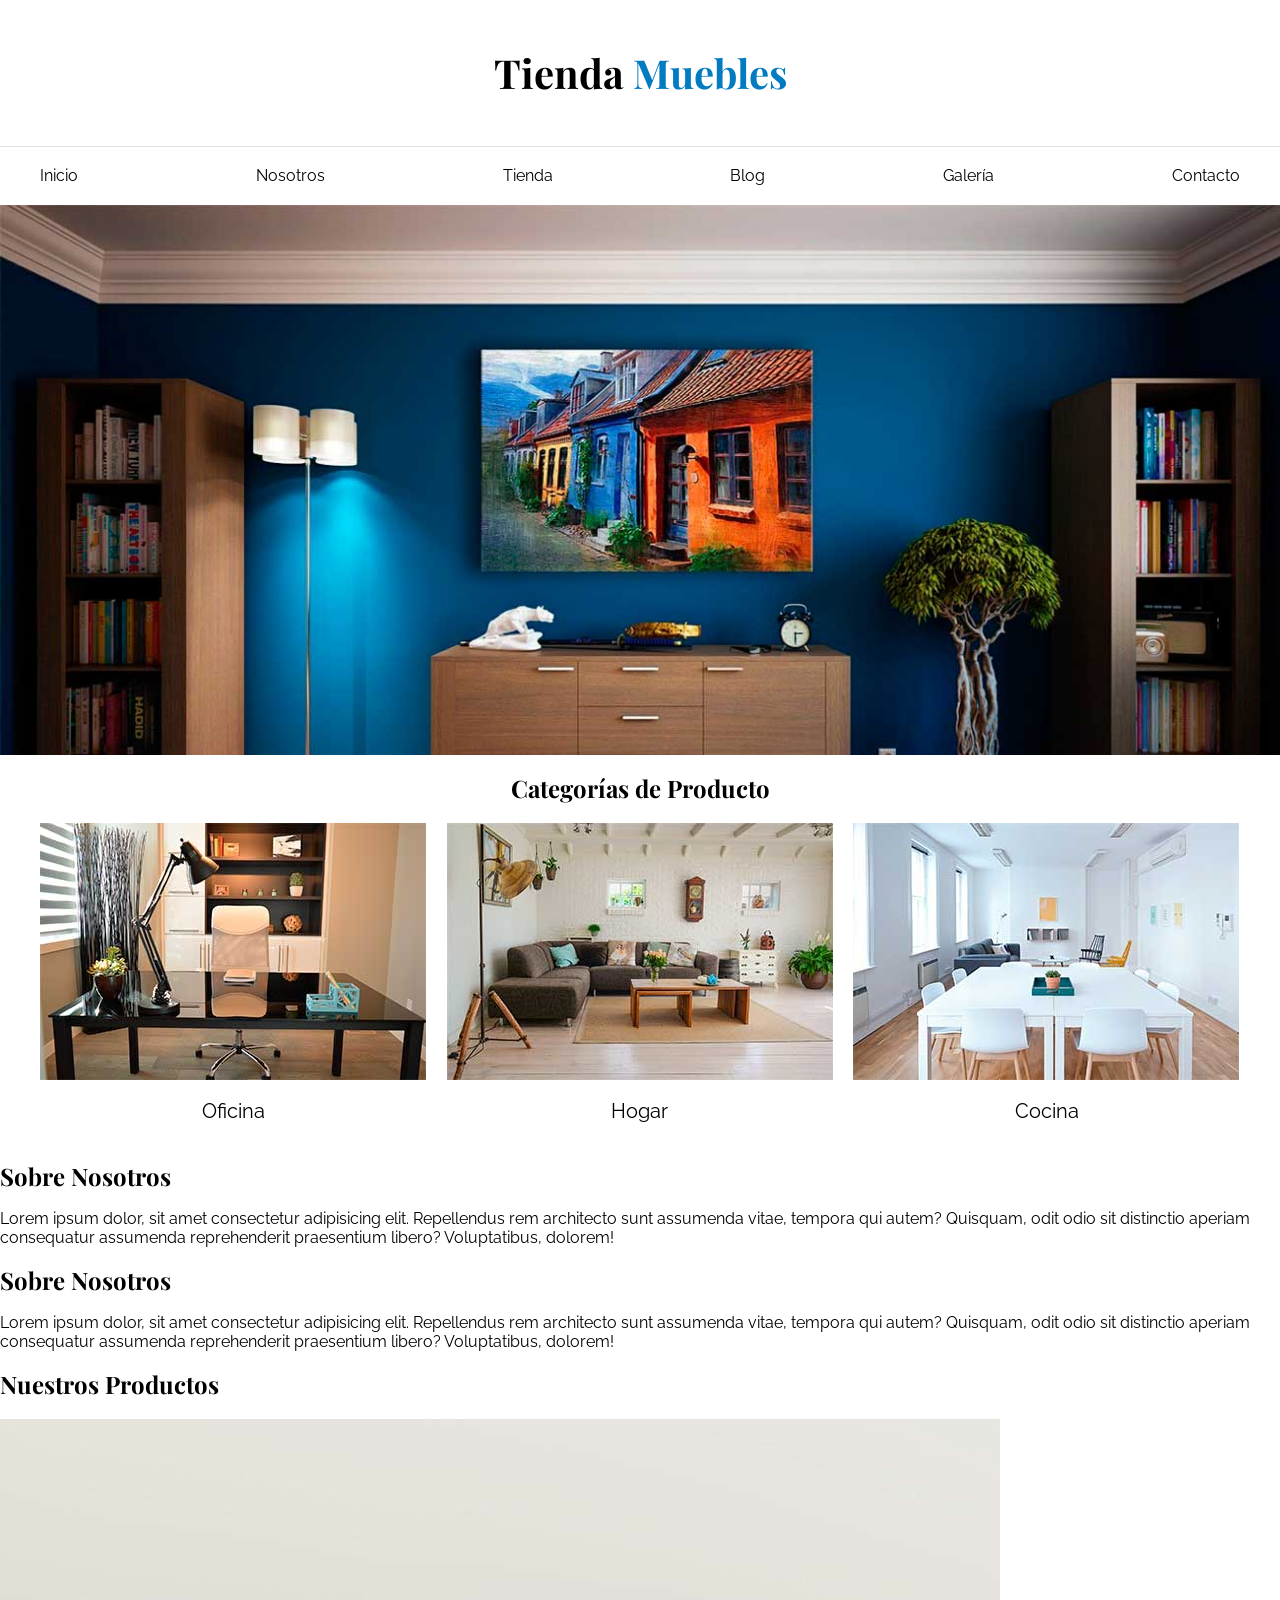
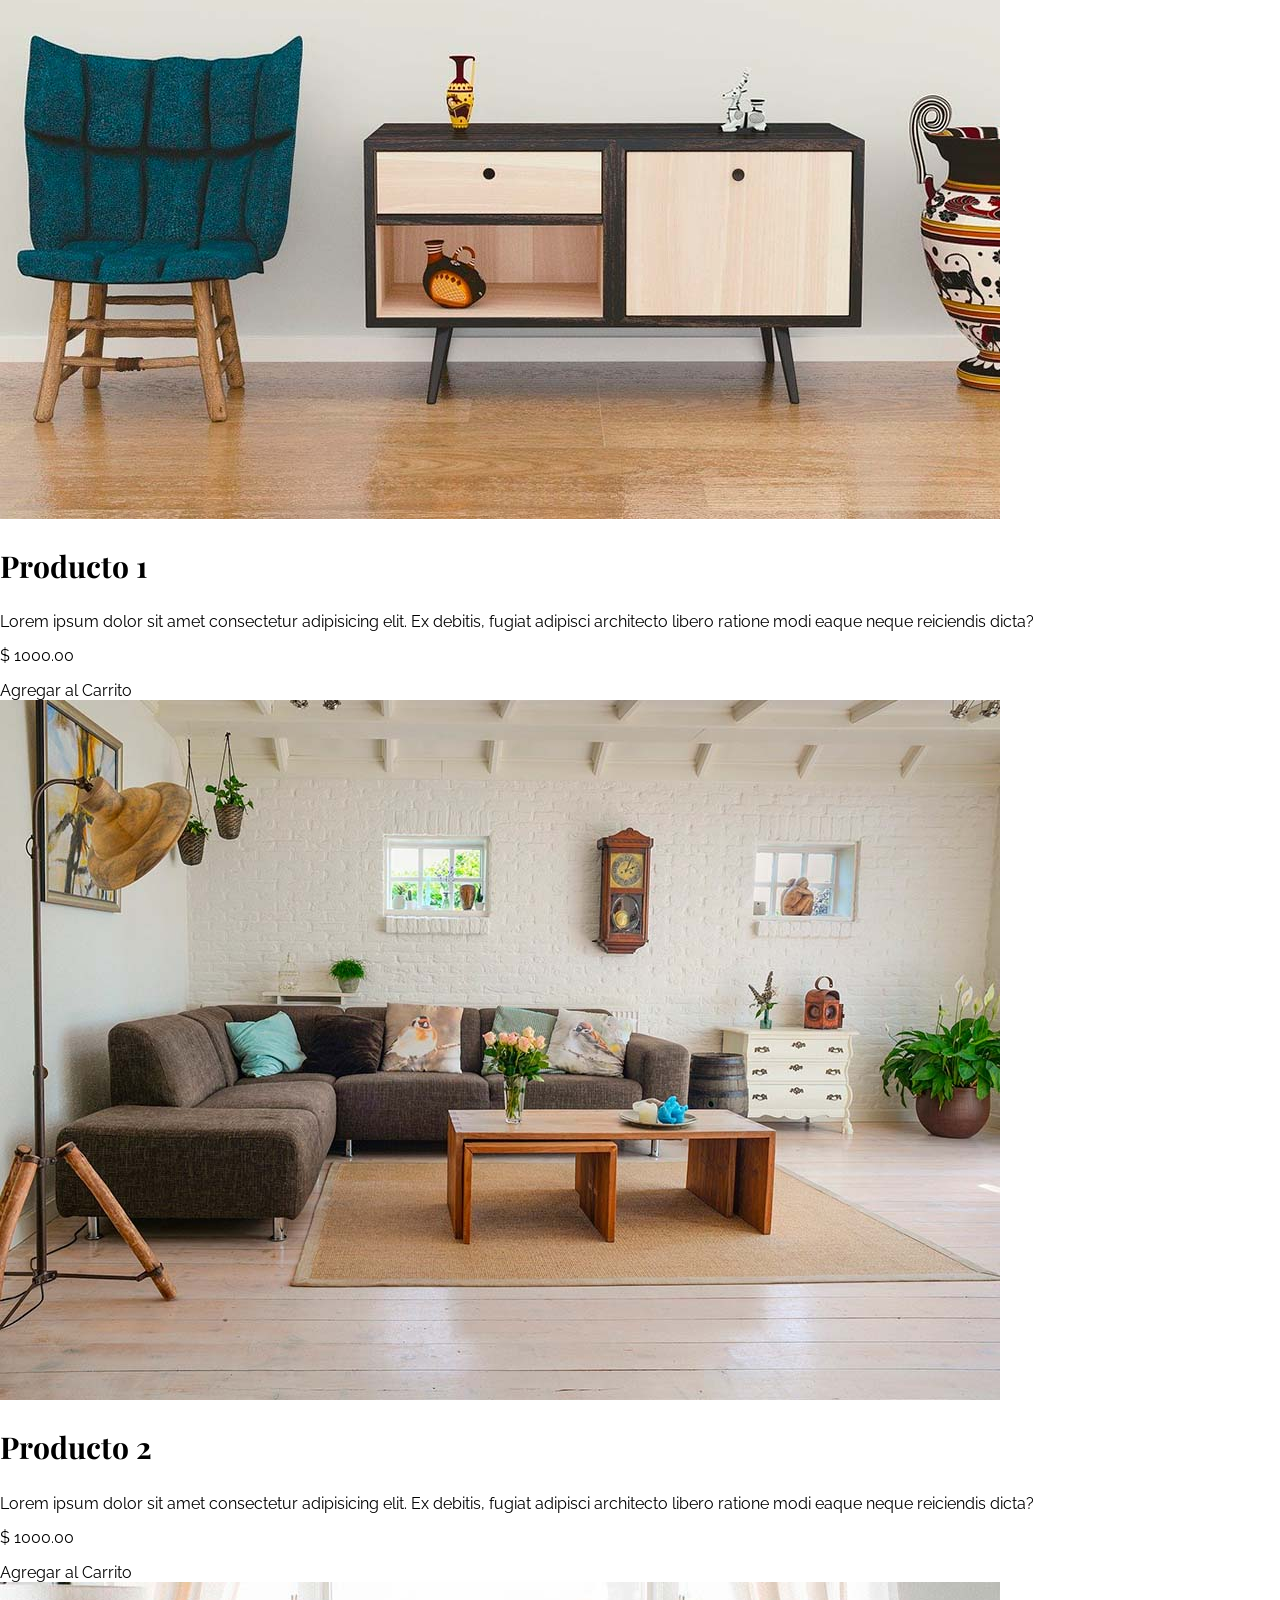
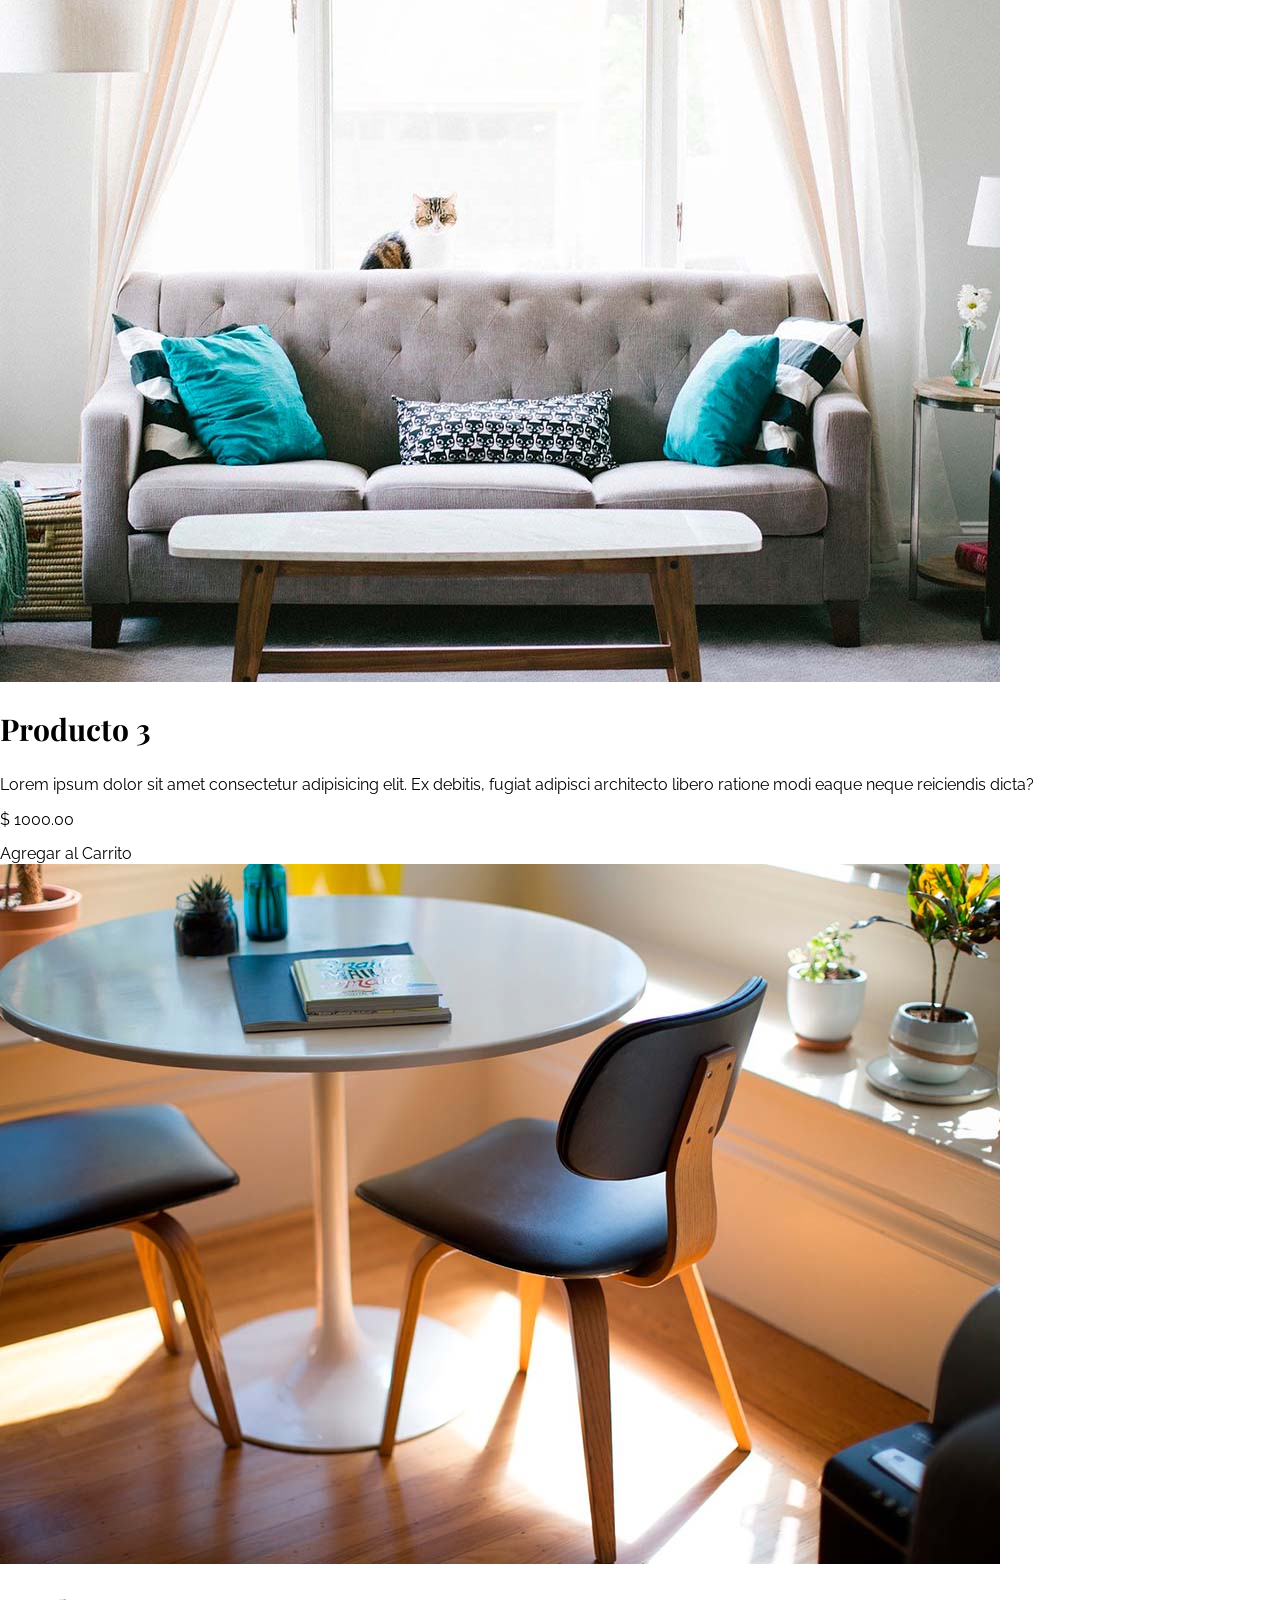
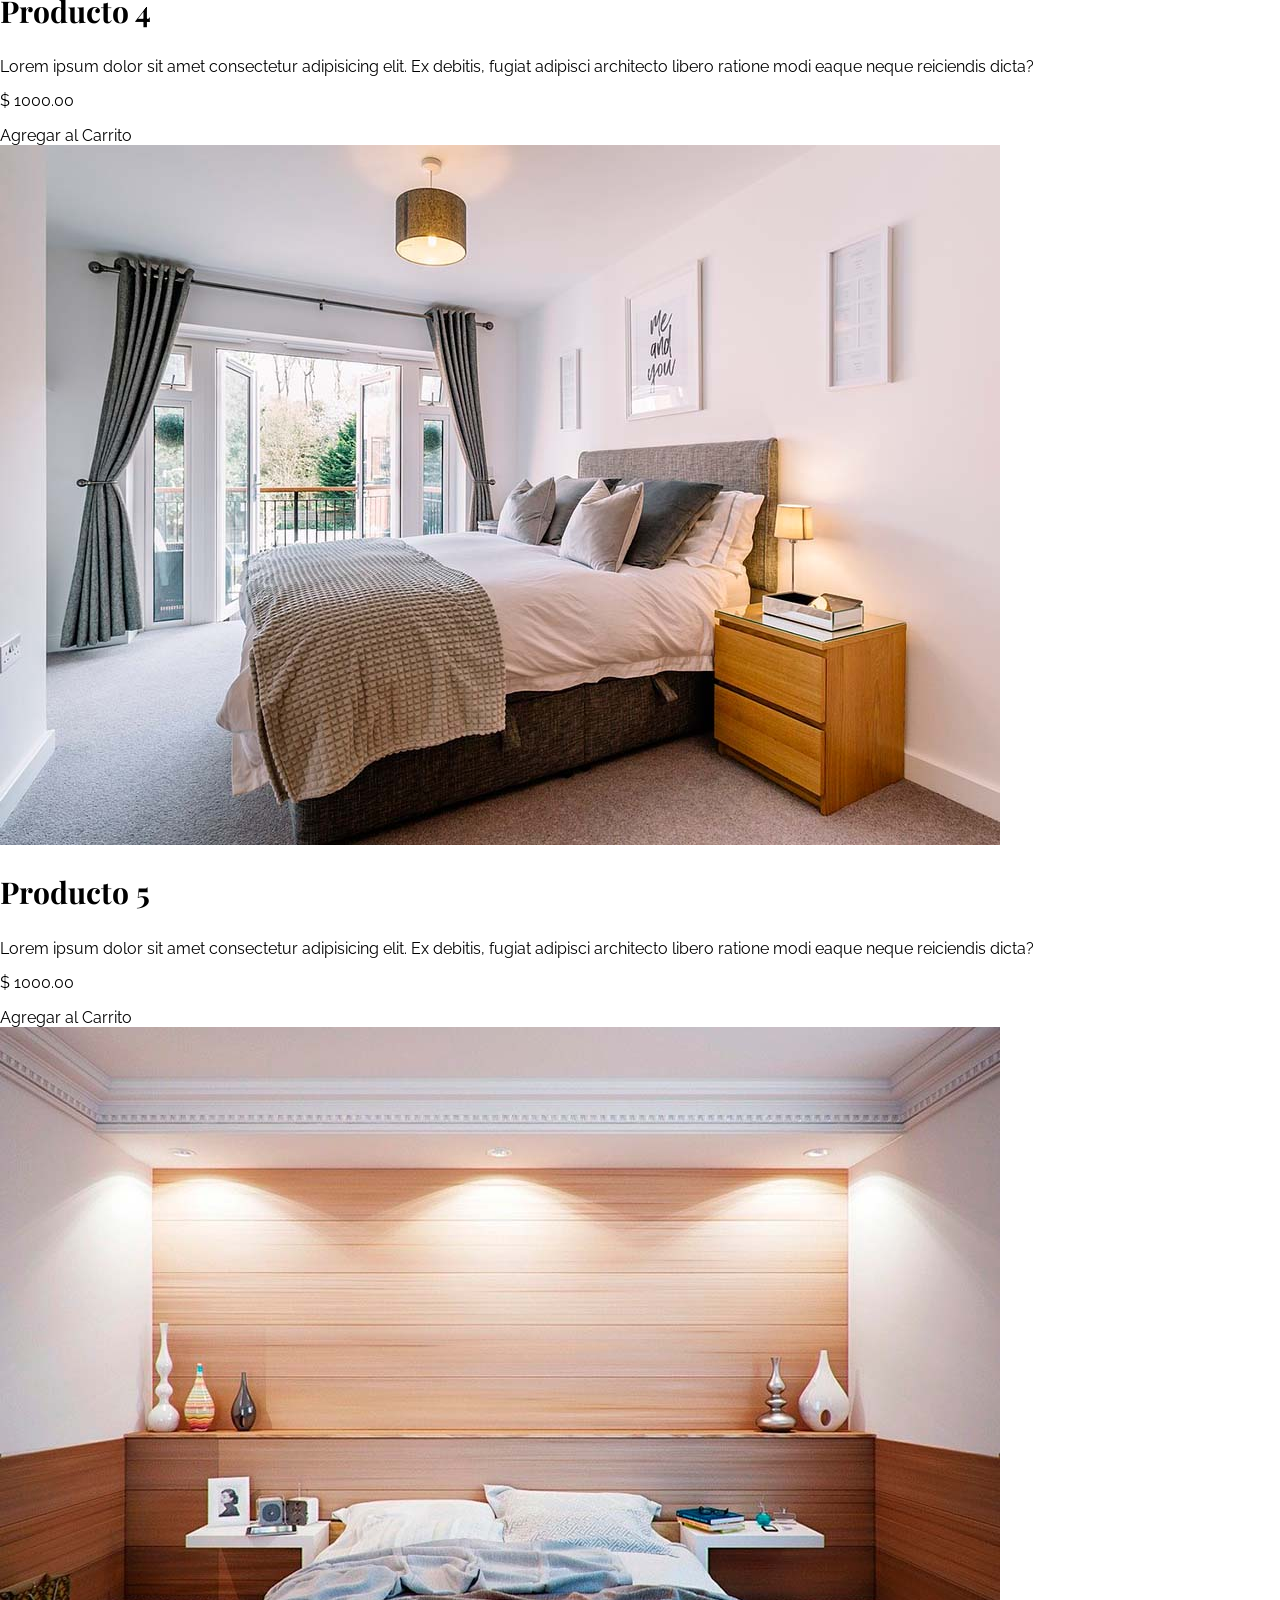
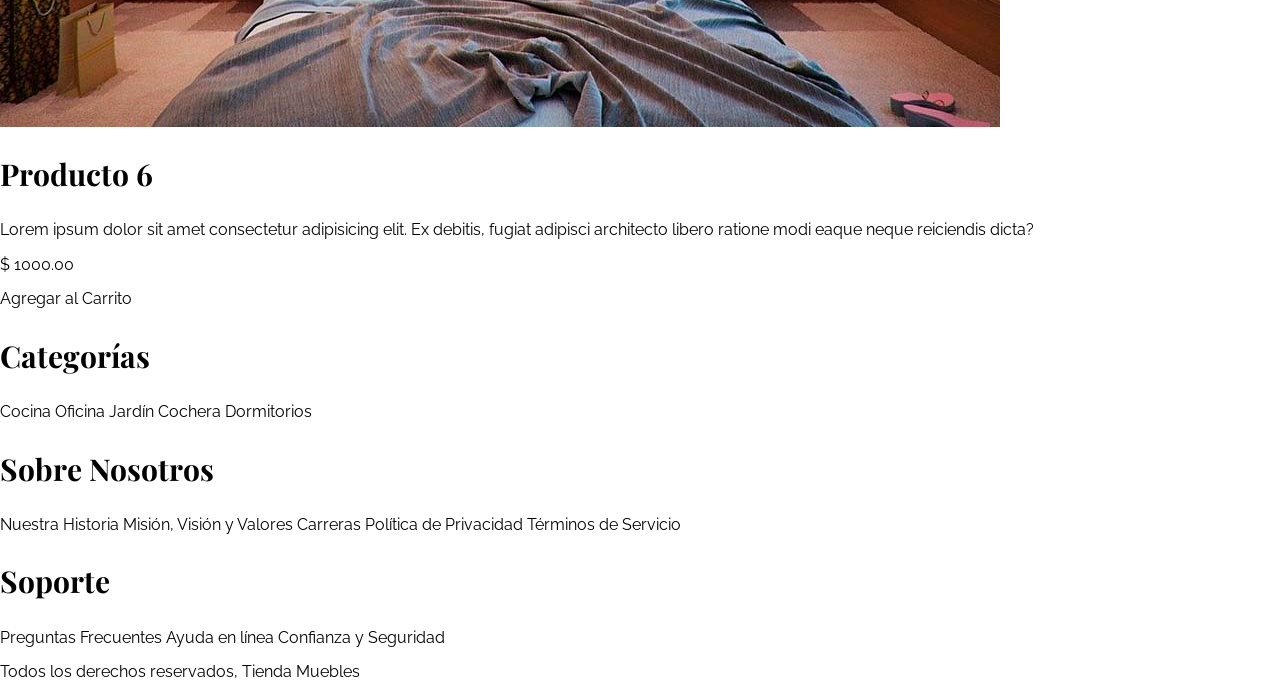
<file: index.html>
<!DOCTYPE html>
<!-- idioma de la página -->
<html lang="es">
<head>
    <!-- utf-8 para permitir caracteres especiales como Ñ o tildes -->
    <meta charset="UTF-8">
    <!-- viewport,etc para responsive web design, se verá después -->
    <meta name="viewport" content="width=device-width, initial-scale=1.0">
    <!-- title se verá en la parte superior de la ventana en el navegador -->
    <title>Ecommerce - Home</title>
    <link rel="stylesheet" href="css/normalize.css">
    <link rel="preconnect" href="https://fonts.googleapis.com">
    <link rel="preconnect" href="https://fonts.gstatic.com" crossorigin>
    <link href="https://fonts.googleapis.com/css2?family=Playfair+Display:ital,wght@0,400..900;1,400..900&family=Raleway:ital,wght@0,100..900;1,100..900&display=swap" rel="stylesheet">
    <link rel="stylesheet" href="css/styles.css">
</head>
<body>
    <!-- Etiquetas semanticas -->
    <!-- header - Parte superior de un sitio web o un elemento -->
    <!-- footer - Parte inferior de un sitio web o un elemento -->
    <!-- nav - Grupo de enlaces o navegacion -->
    <!-- header - Contenido principal de un archivo .html SOLO "1" POR ARCHIVO -->
    <!-- main - parte más importante de la página -->
    <!-- section - Cuando el primer hijo es un heading e introduce una nueva sección -->
    <!-- aside - El contenido que acompaña al principal o barra lateral -->
    <!-- div - cuando ninguno de los anteriores se puede usar -->
    
    <header>
        
        <!-- headings -->
        <h1 class="nombre-sitio">Tienda <span>Muebles</span></h1>

    </header>
    <!-- Si se coloca ID que tenga 2 palabras, separarlos por un guion, no por espacios -->

    <div class="contenedor-navegacion">
        <nav class="nav-principal contenedor">
            <!-- enlaces -->
            <a href="index.html">Inicio</a>
            <a href="nosotros.html">Nosotros</a>
            <a href="tienda.html">Tienda</a>
            <a href="blog.html">Blog</a>
            <a href="galeria.html">Galería</a>
            <a href="contacto.html">Contacto</a>
        </nav>
    </div>

    <div class="hero"></div>

    <section class="contenedor categorias">
        
        <h2>Categorías de <span>Producto</span></h2>

        <div class="listado-categorias">
            <div class="categoria">
                <!-- imágenes -->
                <img src="img/categoria1.jpg" alt="Imagen categoría">
                <a href="#">Oficina</a>
            </div>
            <div class="categoria">
                <img src="img/categoria2.jpg" alt="Imagen categoría">
                <a href="#">Hogar</a>
            </div>
            <div class="categoria">
                <img src="img/categoria3.jpg" alt="Imagen categoría">
                <a href="#">Cocina</a>
            </div>
        </div>
    
    </section>

    <section class="sobre-nosotros">
        <div>
            <h2>Sobre Nosotros</h2>
            <p>Lorem ipsum dolor, sit amet consectetur adipisicing elit. Repellendus rem architecto sunt assumenda vitae, tempora qui autem? Quisquam, odit odio sit distinctio aperiam consequatur assumenda reprehenderit praesentium libero? Voluptatibus, dolorem!</p>
        </div>
    </section>
    <section class="sobre-empresa">
        <div>
            <h2>Sobre Nosotros</h2>
            <p>Lorem ipsum dolor, sit amet consectetur adipisicing elit. Repellendus rem architecto sunt assumenda vitae, tempora qui autem? Quisquam, odit odio sit distinctio aperiam consequatur assumenda reprehenderit praesentium libero? Voluptatibus, dolorem!</p>
        </div>
    </section>

    <main>
        
        <h2>Nuestros Productos</h2>

        <div>
            <div>
                <img src="img/producto1.jpg" alt="Imagen producto 1">
                <div>
                    <h3>Producto 1</h3>
                    <p>Lorem ipsum dolor sit amet consectetur adipisicing elit. Ex debitis, fugiat adipisci architecto libero ratione modi eaque neque reiciendis dicta?</p>
                    <p> $ 1000.00</p>

                    <a href="#">Agregar al Carrito</a>
                </div> <!-- Info producto -->
            </div> <!-- Producto -->

            <div>
                <img src="img/producto2.jpg" alt="Imagen producto 2">
                <div>
                    <h3>Producto 2</h3>
                    <p>Lorem ipsum dolor sit amet consectetur adipisicing elit. Ex debitis, fugiat adipisci architecto libero ratione modi eaque neque reiciendis dicta?</p>
                    <p> $ 1000.00</p>

                    <a href="#">Agregar al Carrito</a>
                </div> <!-- Info producto -->
            </div> <!-- Producto -->

            <div>
                <img src="img/producto3.jpg" alt="Imagen producto 3">
                <div>
                    <h3>Producto 3</h3>
                    <p>Lorem ipsum dolor sit amet consectetur adipisicing elit. Ex debitis, fugiat adipisci architecto libero ratione modi eaque neque reiciendis dicta?</p>
                    <p> $ 1000.00</p>

                    <a href="#">Agregar al Carrito</a>
                </div> <!-- Info producto -->
            </div> <!-- Producto -->

            <div>
                <img src="img/producto4.jpg" alt="Imagen producto 4">
                <div>
                    <h3>Producto 4</h3>
                    <p>Lorem ipsum dolor sit amet consectetur adipisicing elit. Ex debitis, fugiat adipisci architecto libero ratione modi eaque neque reiciendis dicta?</p>
                    <p> $ 1000.00</p>

                    <a href="#">Agregar al Carrito</a>
                </div> <!-- Info producto -->
            </div> <!-- Producto -->

            <div>
                <img src="img/producto5.jpg" alt="Imagen producto 5">
                <div>
                    <h3>Producto 5</h3>
                    <p>Lorem ipsum dolor sit amet consectetur adipisicing elit. Ex debitis, fugiat adipisci architecto libero ratione modi eaque neque reiciendis dicta?</p>
                    <p> $ 1000.00</p>

                    <a href="#">Agregar al Carrito</a>
                </div> <!-- Info producto -->
            </div> <!-- Producto -->

            <div>
                <img src="img/producto6.jpg" alt="Imagen producto 6">
                <div>
                    <h3>Producto 6</h3>
                    <p>Lorem ipsum dolor sit amet consectetur adipisicing elit. Ex debitis, fugiat adipisci architecto libero ratione modi eaque neque reiciendis dicta?</p>
                    <p> $ 1000.00</p>

                    <a href="#">Agregar al Carrito</a>
                </div> <!-- Info producto -->
            </div> <!-- Producto -->

        </div> <!--fin del listado de producto-->

    </main>

    <footer>

        <div>
            <h3>Categorías</h3>
            <nav id="navegacion">
                <a href="#">Cocina</a>
                <a href="#">Oficina</a>
                <a href="#">Jardín</a>
                <a href="#">Cochera</a>
                <a href="#">Dormitorios</a>
            </nav>
        </div>

        <div>
            <h3>Sobre Nosotros</h3>
            <nav class="navegacion">
                <a href="#">Nuestra Historia</a>
                <a href="#">Misión, Visión y Valores</a>
                <a href="#">Carreras</a>
                <a href="#">Política de Privacidad</a>
                <a href="#">Términos de Servicio</a>
            </nav>
        </div>

        <div>
            <h3>Soporte</h3>
            <nav>
                <a href="#">Preguntas Frecuentes</a>
                <a href="#">Ayuda en línea</a>
                <a href="#">Confianza y Seguridad</a>
            </nav>
        </div>

        <p>Todos los derechos reservados, Tienda Muebles</p>

    </footer>
    
</body>
</html>
</file>
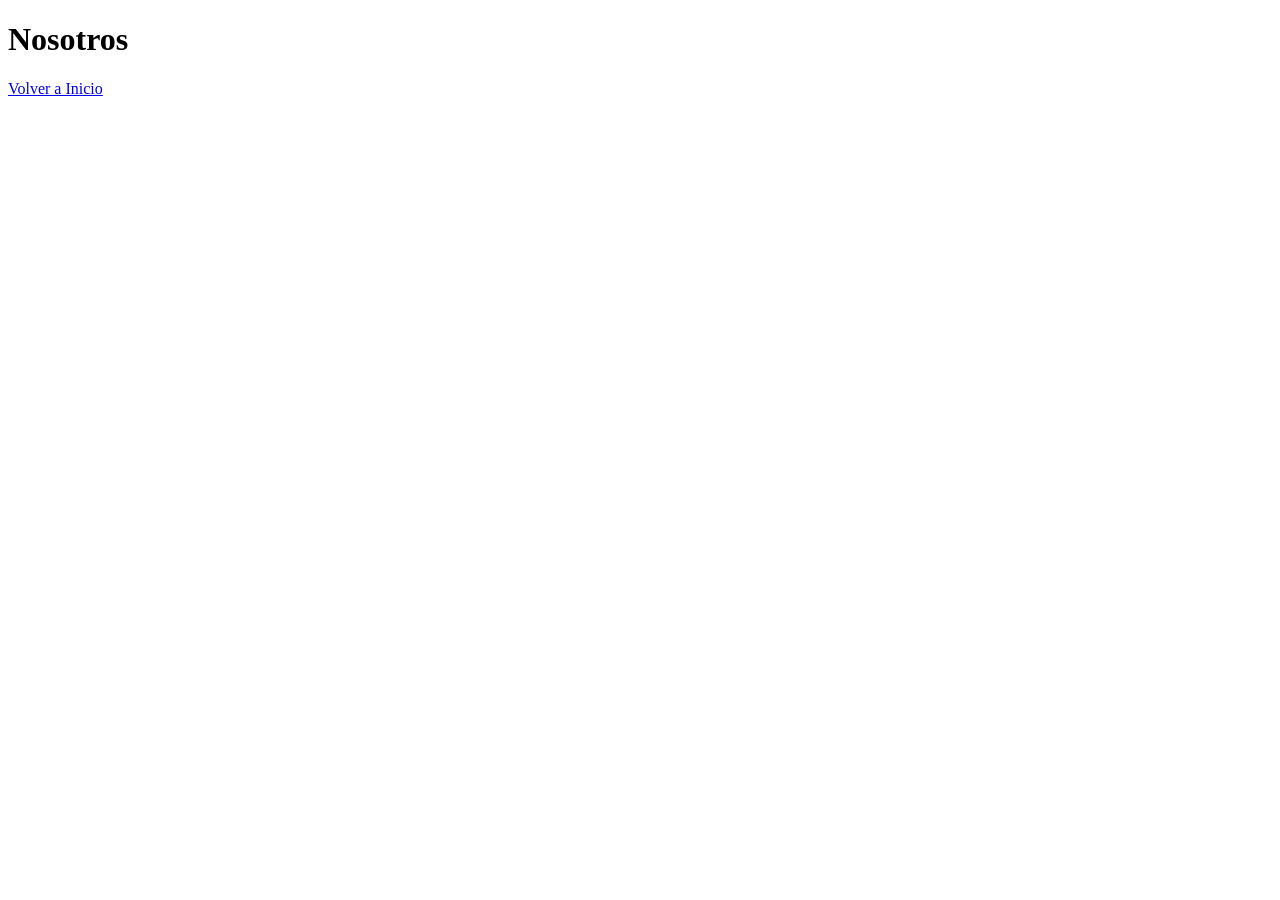
<file: nosotros.html>
<!DOCTYPE html>
<html lang="es">
<head>
    <meta charset="UTF-8">
    <meta name="viewport" content="width=device-width, initial-scale=1.0">
    <title>Nosotros</title>
</head>
<body>

    <h1>Nosotros</h1>

    <a href="index.html">Volver a Inicio</a>
</body>
</html>
</file>
<file: css/styles.css>
/* Snipped border-box */

html{
    box-sizing: border-box;
    font-size: 62.5%; /*1RREM = 10PX*/
}
*, *:before, *:after{
    box-sizing: inherit;
}

body {
    font-family: 'Raleway', sans-serif;
    font-size: 1.6rem;
}

/* SELECTOR */
/* p - elemento a modificar*/
/* {} - llaves, todo lo que esté dentro se aplica al selector */

/* color - PROPIEDAD */
/* blue - VALOR */
/* PROPIEDAD - VALOR = DECLARACIÓN */

/* px - unidad de medida */

/* p {
    color: blue;
    font-size: 20px
}*/


/* h1 {
    font-size: 20px;
    color: #000000; */
    /* rgb (0,0,0)
    rgba (0 0 0 0.5) */
    /* COLORES
    por Nombre, Hexadecimal, RGB, HSL, rgba*/
/* } */

/* span que esté dentro de un h1 */
/* h1 span{
    color:#037bc0;
} */
/* span que esté dentro de un h2 */
/* h2 span {
    color: green;
} */

/* seleccionar el primer hijo de un enlace dentro de un nav */
/* nav a:nth-child(3) {
    text-transform: uppercase;
    font-size: 50px;
} */
/* last-child, ultimo hijo 
    nth-child() - se coloca en el parentesis el #de hijo a seleccionar*/

/* Mientras más específico el selector, más posibilidad que el navegador lo tome en cuenta. En este caso aunq el elemento "a" de la línea 47 esté más abajo, no cambia a todos los elementos "a" a minusculas porque el "footer a" es más específico */
/* footer a{
    text-transform: uppercase;
}
a{
    text-transform: lowercase;
} */


/* ESPECIFICIDAD
Con especificidad podemos saber que valores serán tomados en cuenta por el navegador
Si bien un selector que aparece después de otro tiene más peso y es tomadoe en cuenta, hay otras consideraciones */

/* CLASES Y ID'S
Class tiene como característica que soporta 1 o más, reutilizable
ID's solo se puede asignar a 1 por elemento HTML, y tambien solo se debe utilizar máximo 1 vez por documento */

/* nav a{
    text-transform: uppercase;
} */
/* especificidad: 0 0 0 2 - 2 elementos */

/* Clase */
/* .navegacion a{
    text-transform: lowercase;
} */
/* especificidad: 0 0 1 1 - 1 clase y 1 elemento */


/* ID */
/*  No se recomienda usar ID para el css, ya que son pesados. Son recomendables para JS */
/* #navegacion a{
    text-transform: capitalize;
} */

/* especificidad: 0 1 0 1 - 1 id y 1 elemento */
/* Para que un estilo sea más importante que los otros, se coloca el "!important, pero no se recomienda */

/* Globales */
h1, h2, h3{
    font-family: 'Playfair Display', sans-serif;
}

h3{
    font-size: 3rem;
}

a{
    text-decoration: none;
    color: black;
}

.contenedor {
    max-width: 120rem;
    margin: 0 auto;
}

img {
    max-width: 100%;
    display: block;
}

/* Header y navegación */

.nombre-sitio {
    margin-top: 5rem;
    margin-bottom: 5rem;
    text-align: center;
    font-size: 4rem;
}

.nombre-sitio span{
    color: #037bc0;
}
/* se crea otro contenedor para navegacion, esto para que el borde no este limitado o cortado y se expanda hasta las orillas de la ventana */
.contenedor-navegacion{
    border-top: 1px solid #e1e1e1;
}

/* Siempre se aplica FLEXBOX al elemento padre de los elementos a modificar */
.nav-principal{
    padding: 2rem 0;
    display: flex;
    flex-direction: row; /*por defecto*/
    justify-content: space-between;
}
/* FLEXBOX */
/* justify-content: si el flex-direction es ROW, esta propiedad permite alinear contenido horizontalmente; centro, izq o der. 
si el flex-direction es column, alinea verticalmente*/
/* align-items, lo contrario a justify-content, alinea de la otra manera, vertical u horizontal */

.hero {
    /* background-image para colocar la imagen principal */
    background-image: url(../img/principal.jpg);
    height: 55rem;
    background-repeat: no-repeat; /* para que no se repita*/
    background-size: cover; /* para que se expanda en toda la ventana*/
}

/* CATEGORIAS */
.categorias h2{
    text-align: center;
}

.categoria a{
    text-align: center;
    display: block;
    /* background-color: red; */
    padding: 2rem;
    font-size: 2rem;
    
}
.categoria a:hover{
    background-color: #037bc0;
    color: #fff;

    border-radius: 0 0 10px 10px;
}

.listado-categorias {
    display: grid;
    /* grid-template-columns: 1fr 1fr 1fr; */
    grid-template-columns: repeat(3, 1fr);
    gap: 2rem;
}

/* CSS GRID
Permite definir la ubicacion y el tamaño de tu sitio web, FLEXBOX es unidimensional, row o column. GRID te permite distribuir en ambas dimensiones {
Para crear columnas -> grid-template-columns
Para crear columnas -> grid-template-rows
para areas -> grid-template-areas
Se suele utilizar la Unidad "fr o fracciones"
Grid-lins ->lineas o bordes, grid track -> parte central del contenido grid, grid cell -> se habilita con areas, grid area -> cuando usas nombres en el grid*/



/* .enlace{
    text-transform: uppercase;
    font-weight: bold;
    text-decoration: none;
    color: #037bc0;
}
.color-rojo{
    color: red;
} */

/* BOX MODEL
Modelo de caja, medidas que dependen de 4 cosas: contenido, padding (relleno), borde y margen */

/* .sobre-nosotros{
    background-color: red;
    width: 200px;
    padding: 25px;
    box-sizing: border-box;
} */
    /* Para que la caja se adapte a los 200px y no incremente con el padding 25 a 250px, arriba y abajo */
    

/* .sobre-empresa{
    background-color: blue;
    width: 500px;
    padding: 100px;
    box-sizing: border-box;
} */
/* padding- espacio hacia dentro del elemento */
/* Margin - espacio hacia afuera del elemento */



/* ++++++++++++++++++++++++
Display BLOCK
Elemento se colocará por debajo del otro sin importar su tamaño o que tanto contenido tiene

Display INLINE
Elemento se posicionará a la derecha una vez que haya tomado el espacio que requiere . NO se le puede aplicar width, height

Display INLINE-BLOCK
Permite darle un width, height, margin a un elemento inline, lo que no es posible hacer en un elemento inline

CADA ELEMENTO TIENE UN DISPLAY POR DEFAULT, SOLO SE UTILIZA ESTA PROPIEDAD CUANDO SE DESEE MODIFICAR*/

/* +++++++++++++++++++++++++++
Añadir OTRA FUENTES
@font-face {
    font-family: nombreFuente;
    src_ url(ubicacion.woff); 
}*/

/* +++++++++++++++++++++++++++++
Unidades en CSS
Las unidades aparecen junto al valor, no puede haber espacio y tambien pueden ser negativos (-20px)
    Unidades Absolutas
    Son las que son exactas, cm o px.
    Unidades Relativas
    Toman su valor en base a otro elemento. Ejemplo: em, rem, vh, vw y porcentajes
    Se adaptan mejor a diferentes resoluciones y densidades de pixeles, lo cual lo hace la mejor opción para la gran cantidad de dispositivos que se utilizan para navegar

    1REM = 16PX
*/
</file>
